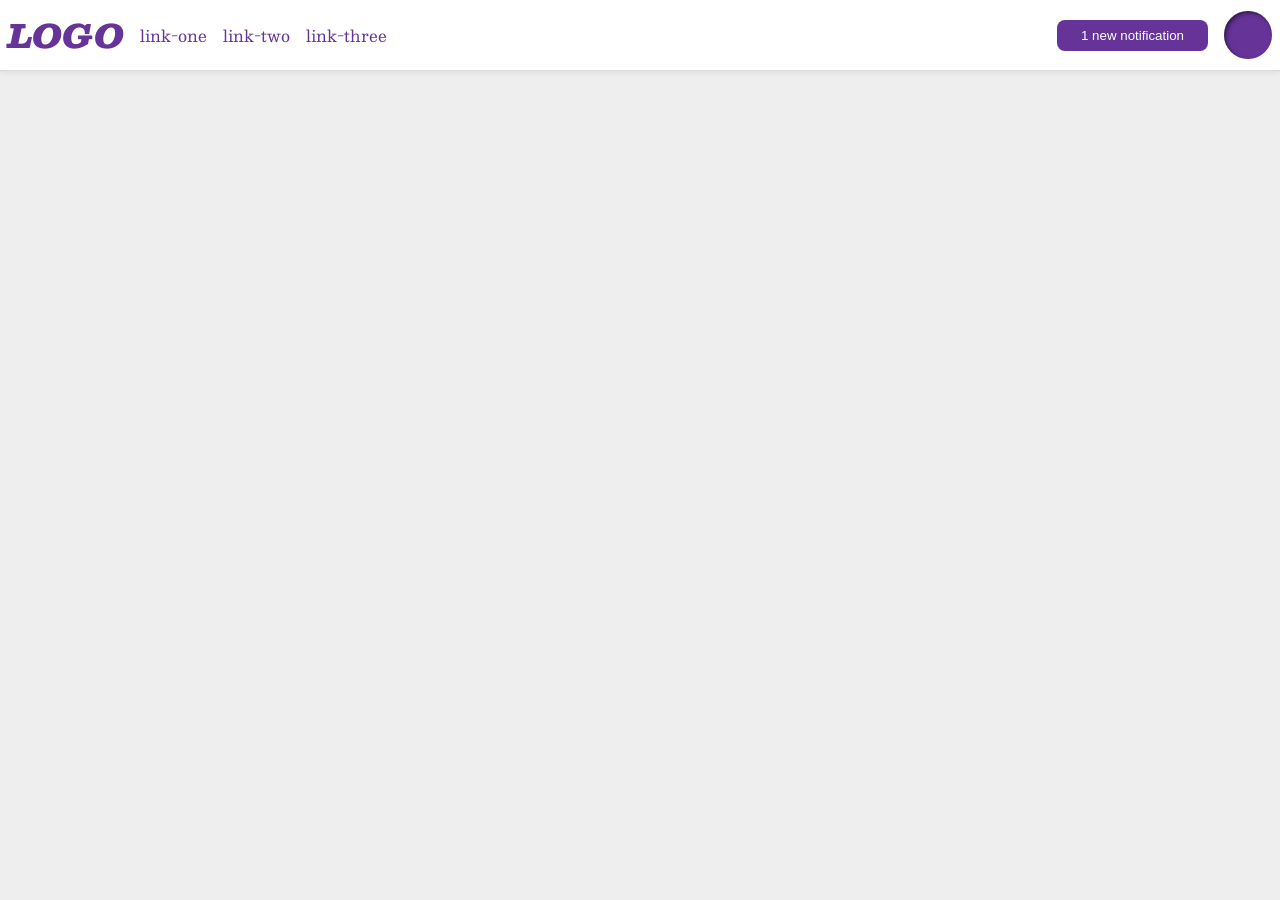
<file: foundations/flex/03-flex-header-2/index.html>
<!DOCTYPE html>
<html lang="en">
  <head>
    <meta charset="UTF-8">
    <meta http-equiv="X-UA-Compatible" content="IE=edge">
    <meta name="viewport" content="width=device-width, initial-scale=1.0">
    <title>Flex Header 2</title>
    <link rel="stylesheet" href="style.css">
  </head>
  <body>
    <div class="header">
      <div class="left">
        <div class="logo">
          LOGO
        </div>
        <ul class="links">
          <li><a href="https://google.com">link-one</a></li>
          <li><a href="https://google.com">link-two</a></li>
          <li><a href="https://google.com">link-three</a></li>
        </ul>
      </div>

      <div class="right">
        <button class="notifications">
          1 new notification
        </button>
        <div class="profile-image"></div>
      </div>
    </div>
  </body>
</html>
</file>
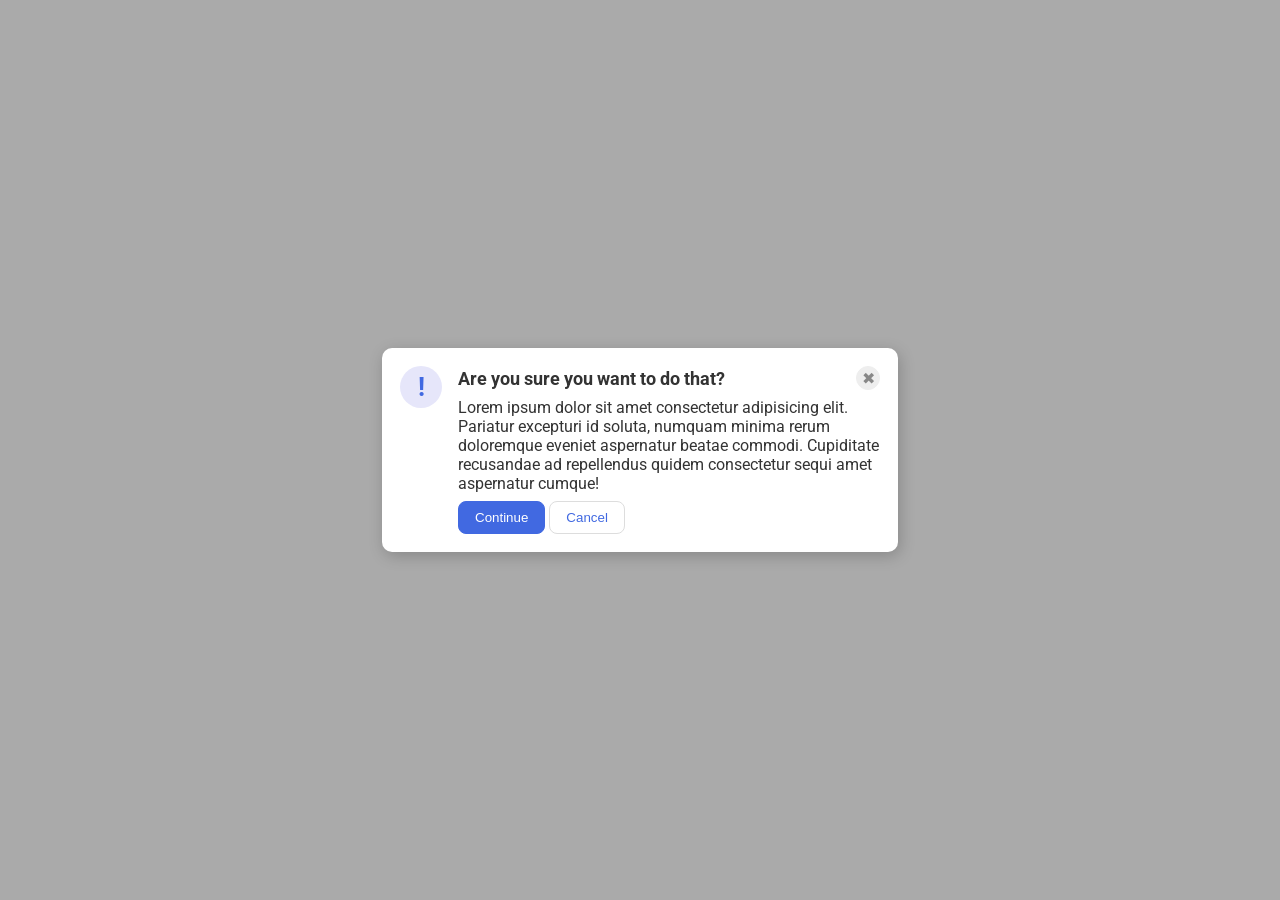
<file: foundations/flex/05-flex-modal/index.html>
<!DOCTYPE html>
<html lang="en">
  <head>
    <meta charset="UTF-8">
    <meta http-equiv="X-UA-Compatible" content="IE=edge">
    <meta name="viewport" content="width=device-width, initial-scale=1.0">
    <link rel="stylesheet" href="style.css">
    <title>Modal</title>
  </head>
  <body>
    <div class="modal">
        
        <div class="icon">!</div>

        <!-- Created class in order to seperate -->
        <div class="gutsSection">

          <!-- moved header in order include both the line and button -->
          <div class="header">
            <div>Are you sure you want to do that?</div>
            <button class="close-button">✖</button>
          </div>
        
      


          <div class="text">Lorem ipsum dolor sit amet consectetur adipisicing elit. Pariatur excepturi id soluta, numquam minima rerum doloremque eveniet aspernatur beatae commodi. Cupiditate recusandae ad repellendus quidem consectetur sequi amet aspernatur cumque!</div>
          <button class="continue">Continue</button>
          <button class="cancel">Cancel</button>

        </div>
    </div>
  </body>
</html>
</file>
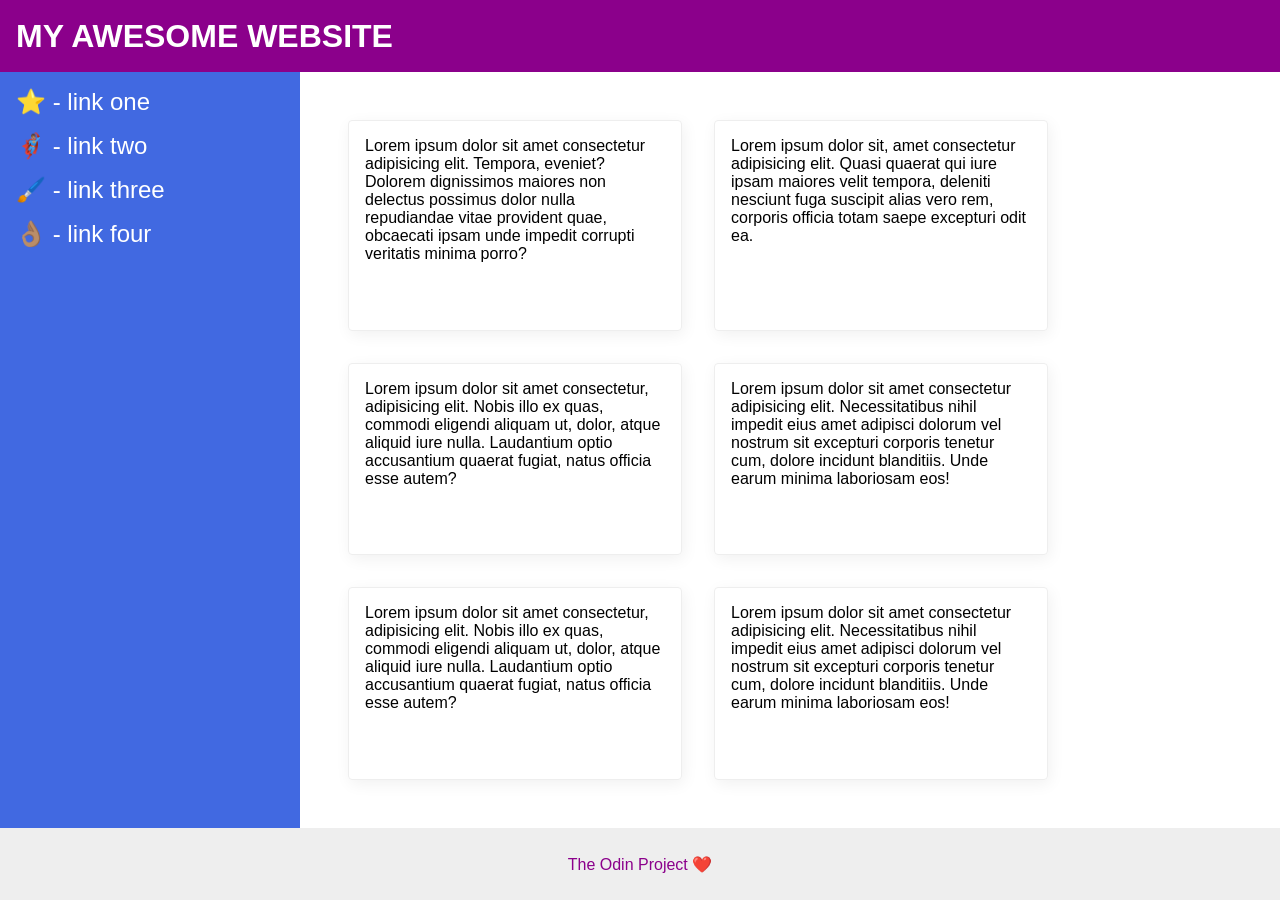
<file: foundations/flex/07-flex-layout-2/index.html>
<!DOCTYPE html>
<html lang="en">
  <head>
    <meta charset="UTF-8">
    <meta http-equiv="X-UA-Compatible" content="IE=edge">
    <meta name="viewport" content="width=device-width, initial-scale=1.0">
    <title>The Holy Grail</title>
    <link rel="stylesheet" href="style.css">
  </head>
  <body>
    <div class="header">
      MY AWESOME WEBSITE
    </div>
    
    <div class="center">
      <div class="sidebar">

        <ul>
          <li><a href="#">⭐ - link one</a></li>
          <li><a href="#">🦸🏽‍♂️ - link two</a></li>
          <li><a href="#">🖌️ - link three</a></li>
          <li><a href="#">👌🏽 - link four</a></li>
        </ul>
      </div>

      <div class="contents">
        <div class="card">Lorem ipsum dolor sit amet consectetur adipisicing elit. Tempora, eveniet? Dolorem dignissimos maiores non delectus possimus dolor nulla repudiandae vitae provident quae, obcaecati ipsam unde impedit corrupti veritatis minima porro?</div>
        <div class="card">Lorem ipsum dolor sit, amet consectetur adipisicing elit. Quasi quaerat qui iure ipsam maiores velit tempora, deleniti nesciunt fuga suscipit alias vero rem, corporis officia totam saepe excepturi odit ea.</div>
        <div class="card">Lorem ipsum dolor sit amet consectetur, adipisicing elit. Nobis illo ex quas, commodi eligendi aliquam ut, dolor, atque aliquid iure nulla. Laudantium optio accusantium quaerat fugiat, natus officia esse autem?</div>
        <div class="card">Lorem ipsum dolor sit amet consectetur adipisicing elit. Necessitatibus nihil impedit eius amet adipisci dolorum vel nostrum sit excepturi corporis tenetur cum, dolore incidunt blanditiis. Unde earum minima laboriosam eos!</div>
        <div class="card">Lorem ipsum dolor sit amet consectetur, adipisicing elit. Nobis illo ex quas, commodi eligendi aliquam ut, dolor, atque aliquid iure nulla. Laudantium optio accusantium quaerat fugiat, natus officia esse autem?</div>
        <div class="card">Lorem ipsum dolor sit amet consectetur adipisicing elit. Necessitatibus nihil impedit eius amet adipisci dolorum vel nostrum sit excepturi corporis tenetur cum, dolore incidunt blanditiis. Unde earum minima laboriosam eos!</div>
      </div>
    </div>
   
    <div class="footer">
      The Odin Project ❤️
    </div>
  </body>
</html>
</file>
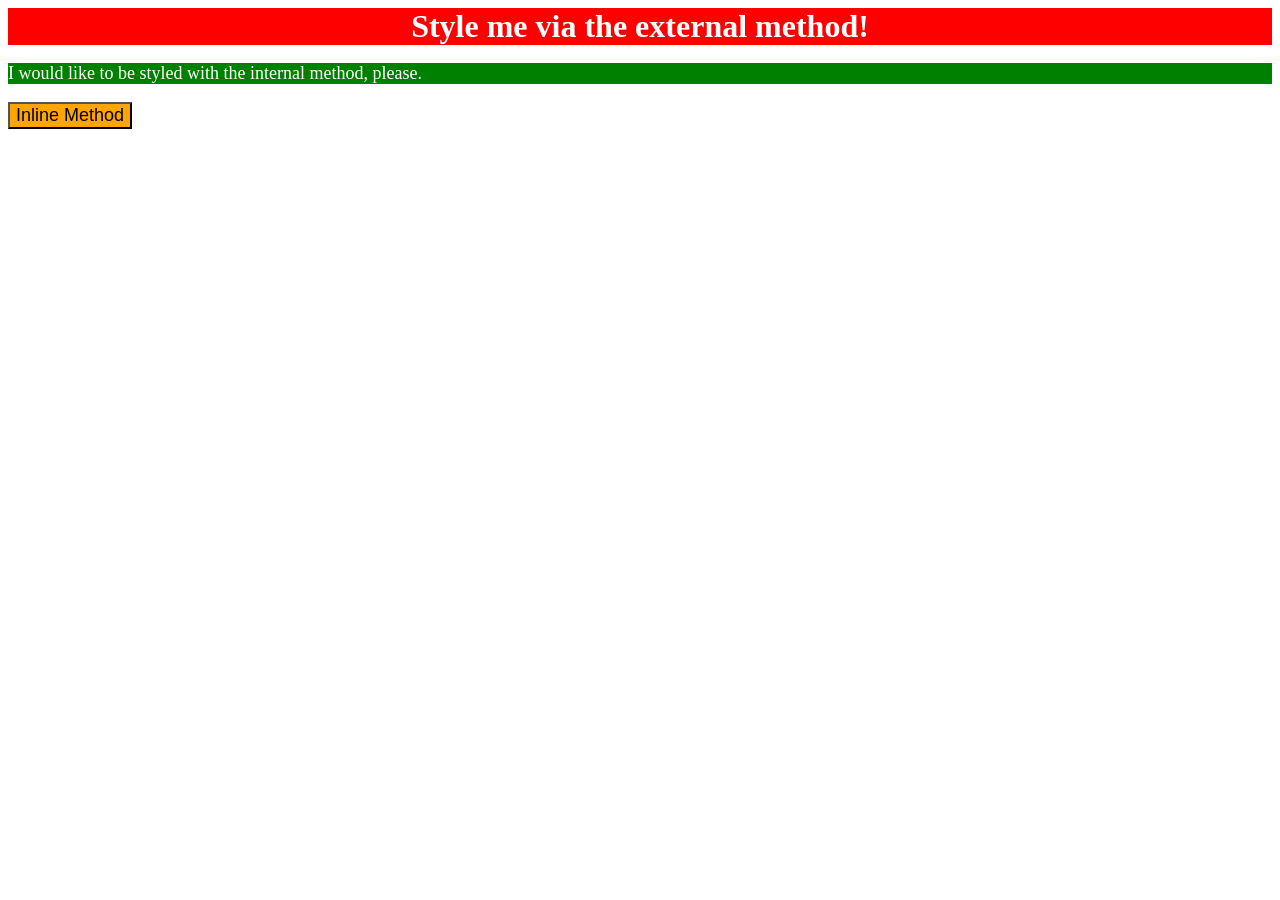
<file: foundations/intro-to-css/01-css-methods/index.html>
<!DOCTYPE html>
<html lang="en">
      

  <head>
    <meta charset="UTF-8">
    <meta http-equiv="X-UA-Compatible" content="IE=edge">
    <meta name="viewport" content="width=device-width, initial-scale=1.0">

    <link rel="stylesheet" href="styles.css">
    <!-- This links the styles.css file to the html file -->

    <title>Methods for Adding CSS</title>
    <style>

        p{
            background-color: green;
            color: white;
            font-size: 18px;
        }
        /* This creates the style for object p */

    </style>
  </head>
  <body>
    <div>Style me via the external method!</div>
    <p>I would like to be styled with the internal method, please.</p>


    <button style="background-color: orange; font-size: 18px;">Inline Method</button>
    <!-- This adds the styles inside the line -->

    
  </body>
</html>
</file>
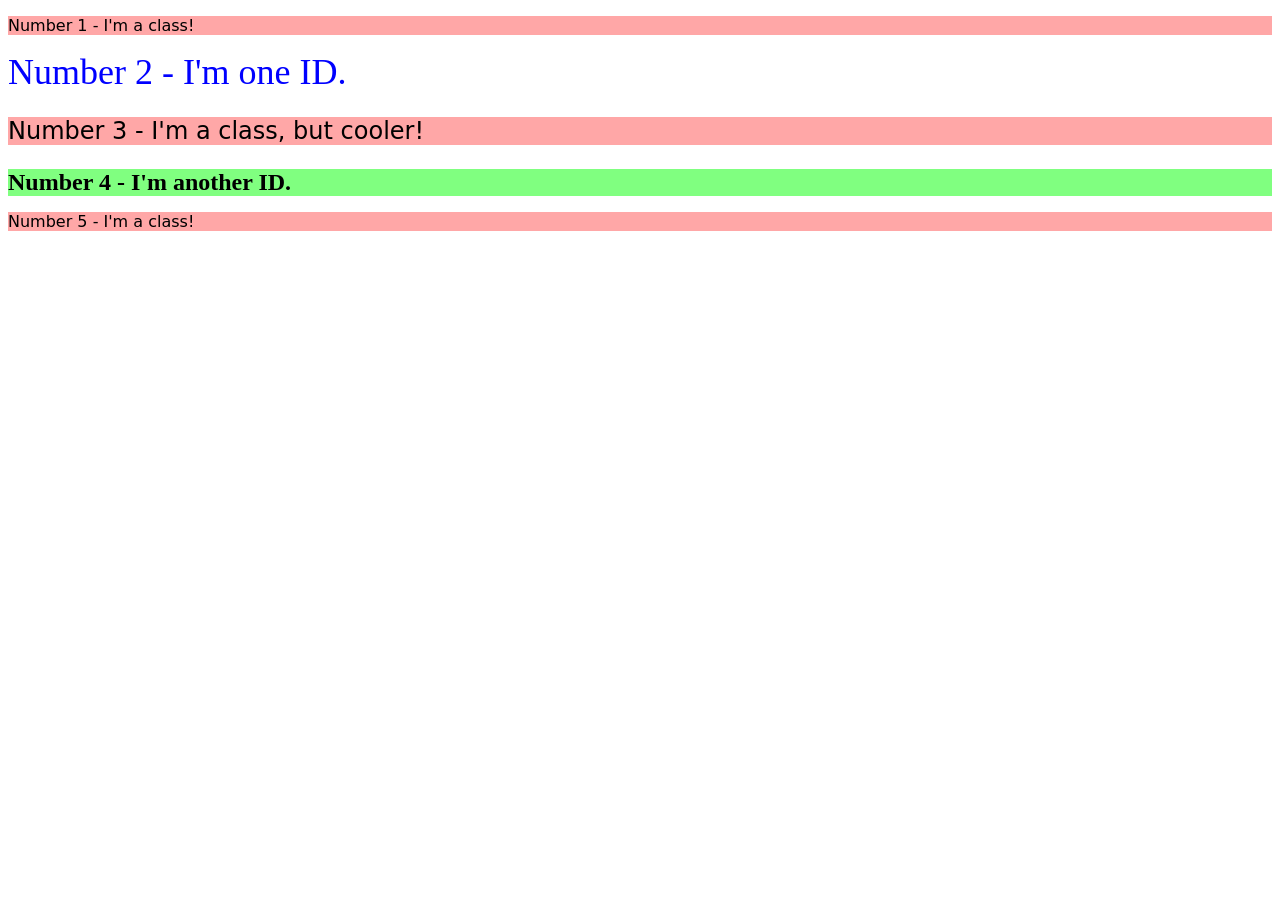
<file: foundations/intro-to-css/02-class-id-selectors/index.html>
<!DOCTYPE html>
<html lang="en">
  <head>
    <meta charset="UTF-8">
    <meta http-equiv="X-UA-Compatible" content="IE=edge">
    <meta name="viewport" content="width=device-width, initial-scale=1.0">
    <title>Class and ID Selectors</title>
    <link rel="stylesheet" href="style.css">
  </head>
  <body>
    <p class="odd">Number 1 - I'm a class!</p>
    <div id="two">Number 2 - I'm one ID.</div>
    <p class="odd adjustFont">Number 3 - I'm a class, but cooler!</p>
    <div id="four" class="adjustFont">Number 4 - I'm another ID.</div>
    <p class="odd">Number 5 - I'm a class!</p>

    <!-- Class is able to be added to lines, if it's the main style start with it first
     If ID for specific line, then add first and then add class after to adjust the style with secondary -->
     
  </body>
</html>
</file>
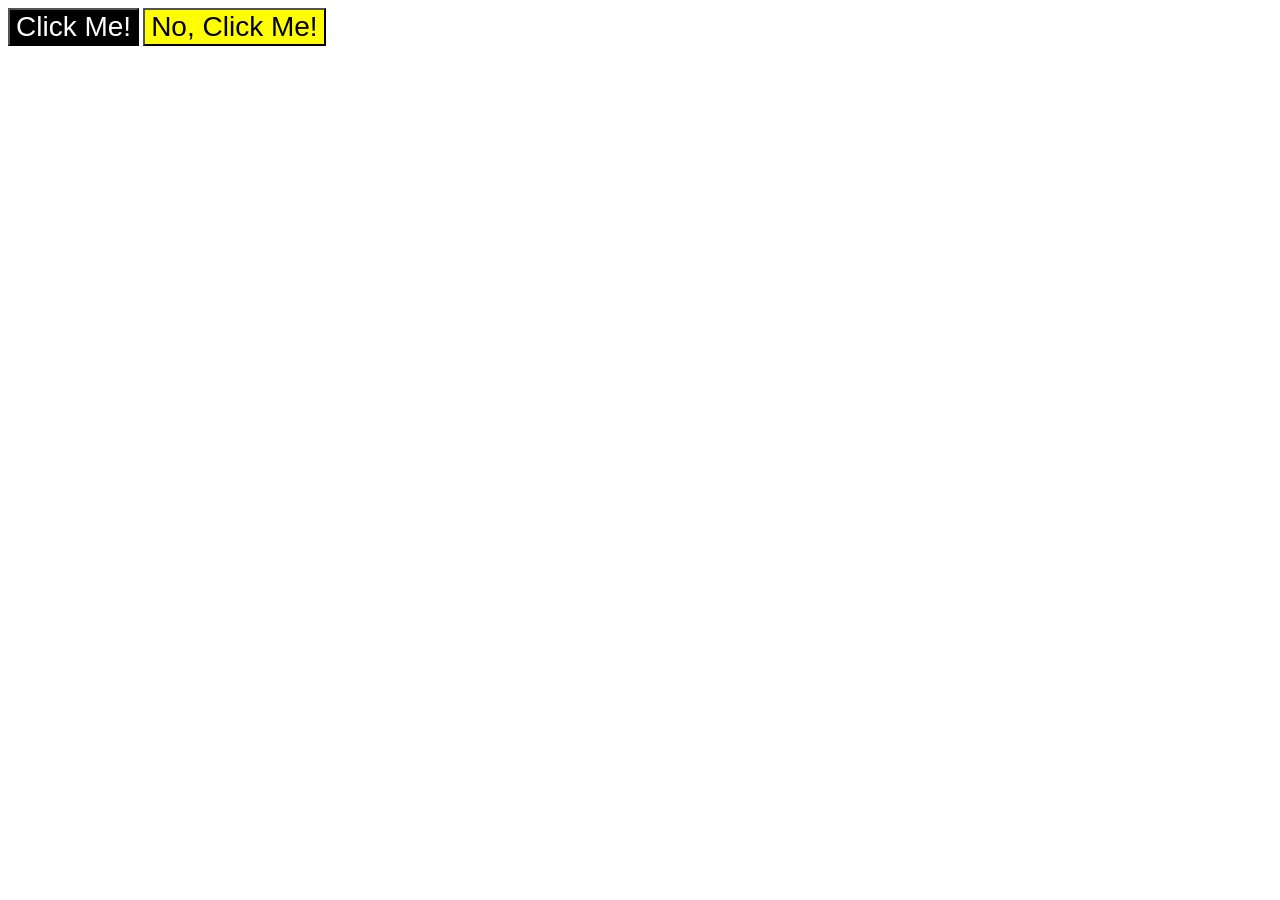
<file: foundations/intro-to-css/03-grouping-selectors/index.html>
<!DOCTYPE html>
<html lang="en">
  <head>
    <meta charset="UTF-8">
    <meta http-equiv="X-UA-Compatible" content="IE=edge">
    <meta name="viewport" content="width=device-width, initial-scale=1.0">
    <title>Grouping Selectors</title>
    <link rel="stylesheet" href="style.css">
  </head>
  <body>
    <button class="unClicked">Click Me!</button>
    <button class="clicked">No, Click Me!</button>
  </body>
</html>
</file>
<file: foundations/flex/03-flex-header-2/style.css>
/* this is some magical font-importing.  
you'll learn about it later. */
@import url('https://fonts.googleapis.com/css2?family=Besley:ital,wght@0,400;1,900&display=swap');

body {
  margin: 0;
  background: #eee;
  font-family: Besley, serif;
}

.header {
  background: white;
  border-bottom: 1px solid #ddd;
  box-shadow: 0 0 8px rgba(0,0,0,.1);

/* My code changes */
  display: flex;
  justify-content: space-between;
  padding: 8px;

  /* This section is what creates one big box with space between adding space between boxes */

}

.profile-image {
  background: rebeccapurple;
  box-shadow: inset 2px 2px 4px rgba(0,0,0,.5);
  border-radius: 50%;
  width: 48px;
  height: 48px;

  /* My code */
}

.logo {
  color: rebeccapurple;
  font-size: 32px;
  font-weight: 900;
  font-style: italic;

  /* My Code */

}

button {
  border: none;
  border-radius: 8px;
  background: rebeccapurple;
  color: white;
  padding: 8px 24px;
}

a {
  /* this removes the line under our links */
  text-decoration: none;
  color: rebeccapurple;
}

ul {
  list-style-type: none;

  /* This crates the UL section into another box with another display:flex*/  
  display: flex;
  margin: 0;
  padding: 0;
  gap: 16px;
  
}

/* by creating a class ledt and right it splits the big box into two boxes, one left and one right box */
.left, .right{
  display: flex;
  align-items: center;
  gap:16px;
}
</file>
<file: foundations/flex/05-flex-modal/style.css>
@import url('https://fonts.googleapis.com/css2?family=Roboto:wght@400;700&display=swap');

html, body {
  height: 100%;
}

body {
  font-family: Roboto, sans-serif;
  margin: 0;
  background: #aaa;
  color: #333;
  /* I'll give you this one for free lol */
  display: flex;
  align-items: center;
  justify-content: center;
}

.modal {
  background: white;
  width: 480px;
  border-radius: 10px;
  box-shadow: 2px 4px 16px rgba(0,0,0,.2);

  /* Start by maxing it all into a flex box, then there is padding on the outside, about 16-18 px */
  display: flex;
  padding: 18px;
  gap: 16px;
}

.icon {
  color: royalblue;
  font-size: 26px;
  font-weight: 700;
  background: lavender;
  width: 42px;
  height: 42px;
  border-radius: 50%;
  display: flex;
  align-items: center;
  justify-content: center;

  /* need to prevent this from shrinking */
  flex-shrink: 0;
}

.close-button {
  background: #eee;
  border-radius: 50%;
  color: #888;
  font-weight: 400;
  font-size: 16px;
  height: 24px;
  width: 24px;
  display: flex;
  align-items: center;
  justify-content: center;
  border: 1px solid #eee;
  padding: 0;
}

button {
  cursor: pointer;
  padding: 8px 16px;
  border-radius: 8px;
}

button.continue {
  background: royalblue;
  border: 1px solid royalblue;
  color: white;
}

button.cancel {
  background: white;
  border: 1px solid #ddd;
  color: royalblue;
}

/* styles the header text and X, by using justify: space between it causes the content inside box to repel off each other */
.header{
  display: flex;
  align-items: center;
  justify-content: space-between;
  font-size: 18px;
  font-weight: 700;
  margin-bottom: 8px;
}

/* adds a bit of space btwn the bulk text and the lower buttons */
.text{
  margin-bottom: 8px;
}
</file>
<file: foundations/flex/07-flex-layout-2/style.css>
body {
  font-family: -apple-system, BlinkMacSystemFont, 'Segoe UI', Roboto, Oxygen, Ubuntu, Cantarell, 'Open Sans', 'Helvetica Neue', sans-serif;
  margin: 0;
  min-height: 100vh;

  display: flex;
  flex-direction: column;

}


.header {
  height: 72px;
  background: darkmagenta;
  color: white;

  display: flex;
  align-items: center;
  font-size: 32px;
  font-weight: 900;
  padding: 0 16px;
  
}

.footer {
  height: 72px;
  background: #eee;
  color: darkmagenta;

  display: flex;
  align-items: center;
  justify-content: center;
}

.center{
  flex: 1;
  /* flex:1 is what allows it to grow/shrink to fill up all space, as the header and footer have set sizes this 1 will fill the rest of the space */
  display: flex;
}

.sidebar {
  width: 300px;
  background: royalblue;
  box-sizing: border-box;
 
  /* flex shrink 0 in order to prevent any shrinking */
  flex-shrink: 0;
  padding: 16px;


}

.contents{

  display: flex;
  flex-wrap: wrap;
  padding: 48px;
  gap: 32px;  
}

.card {
  border: 1px solid #eee;
  box-shadow: 2px 4px 16px rgba(0,0,0,.06);
  border-radius: 4px;

  padding: 16px;
  width: 300px;
  
}

ul{
  list-style: none;
  padding: 0;
  margin: 0;
}

li{
  margin-bottom: 16px;
}

a{
  color: white;
  font-size: 24px;
  text-decoration: none;
}
</file>
<file: foundations/intro-to-css/01-css-methods/styles.css>
div{ 
    background-color: red;
    color: white;
    font-size: 32px;
    text-align: center;
    font-weight: bold;
}
/* This crates a seprate file for CSS styling to connect html file to */
</file>
<file: foundations/intro-to-css/02-class-id-selectors/style.css>
/* Add CSS Styling */

.odd{
    background-color: rgb(255, 167, 167);
    font-family: Verdana, "DejaVu Sans",sans-serif;

}

/* Odd class to be able to be used a couple times */

#two{
    color: #0000ff;
    font-size: 36px;
}

/* Creates a id named "two" to add to the second option */


.adjustFont{
    font-size: 24px;
}
/* another class to add 24 px size to any other variable */

#four {
  background-color: hsl(120, 100%, 75%);
  font-weight: bold;
}

/* last id for the fourth option */
</file>
<file: foundations/intro-to-css/03-grouping-selectors/style.css>
/* Add CSS Styling */
.clicked,
.unClicked{
    font-size: 28px;
    font-family: Helvetica,"Times New Roman",sans-serif;
}
/* Can add same styles to multiple classes and then later add aditional styles to unique classes*/

.unClicked{
    background-color: black;
    color: white;
}

.clicked{
    background-color: yellow;
}
</file>
